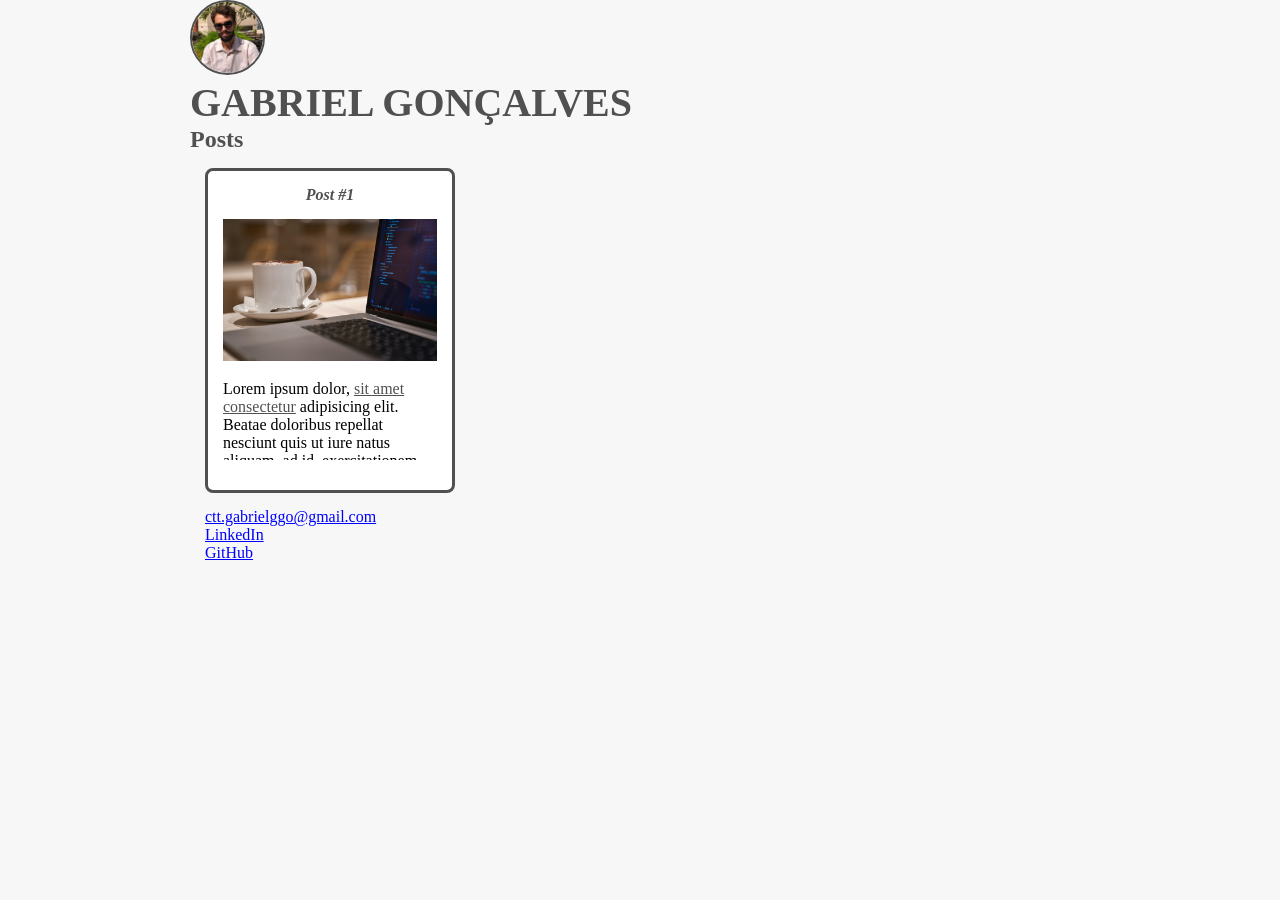
<file: Introducao-Criacao-de-Website-HTML5-CSS3/projetos/site-pessoal/index.html>
<!DOCTYPE html>
<html lang="en">

<head>
    <meta charset="UTF-8">
    <meta http-equiv="X-UA-Compatible" content="IE=edge">
    <meta name="viewport" content="width=device-width, initial-scale=1.0">
    <title>Gabriel Gonçalves</title>

    <link rel="stylesheet" href="./src/CSS/reset.css">
    <link rel="stylesheet" href="./src/CSS/style.css">
</head>

<body>
        <header>
            <img src="./src/Imagens/foto-gabriel.png" alt="Foto do Gabriel" class="photo">
            <h1 id="title">Gabriel Gonçalves</h1>
        </header>
        <section>
            <header>
                <h2 class="subtitle">Posts</h2>
            </header>
            <article class="post">
                <header>
                    <h3 class="post_title">Post #1</h3>
                    <img src="./src/Imagens/cafe-html.jpg"
                        alt="Mesa com notebook mostrando uma edição de código e ao lado, uma xícara de café"
                        class="post_img">
                </header>
                <p class="post_content">
                    Lorem ipsum dolor, <a href="google.com" target="_blank">sit amet consectetur</a> adipisicing elit.
                    Beatae doloribus repellat nesciunt quis ut iure natus aliquam, ad id, exercitationem recusandae! <a
                        href="mailto:ctt.gabrielggo@gmail.com">Laborum</a> excepturi officiis repudiandae qui ad vitae
                    ut
                    dolor!
                </p>
            </article>
        </section>
        <footer>
            <ul class="contact_list">
                <li>
                    <a href="mailto:ctt.gabrielggo@gmaill.com">ctt.gabrielggo@gmail.com</a>
                </li>
                <li>
                    <a href="https://www.linkedin.com/in/gabriel-gon%C3%A7alves-423598254/" target="_blank">LinkedIn</a>
                </li>
                <li>
                    <a href="https://github.com/gabrielgg98" target="_blank">GitHub</a>
                </li>
            </ul>
        </footer>
</body>

</html>
</file>
<file: Introducao-Criacao-de-Website-HTML5-CSS3/projetos/site-pessoal/src/CSS/style.css>
.photo {
    max-width: 75px;
    border: 2px solid #505050;
    border-radius: 50%;
}

body {
    background: #f7f7f7;
    font-family: Verdana;
    max-width: 900px;
    margin: auto;
}

#title,
.subtitle,
.post_title {
    color: #505050;
}

#title {
    font-size: 40px;
    text-transform: uppercase;
}

a {
    text-decoration: underline;
    color: #505050;
}

.post_title {
    font-size: 16px;
    font-style: italic;
    margin-bottom: 15px;
    text-align: center;
}

.post {
    background: #ffff;
    max-width: 250px;
    padding: 15px;
    border: 3px solid #505050;
    margin: 15px;
    border-radius: 8px;
}

.post_img {
    max-width: 100%;
    margin-bottom: 15px;
}

.post_content {
    margin-bottom: 15px;
    text-transform: initial;
    overflow-y: scroll;
    max-height: 80px;
}

.contact_list {
    padding-left: 15px;
}

.contact_list li a {
    color: blue;
}
</file>
